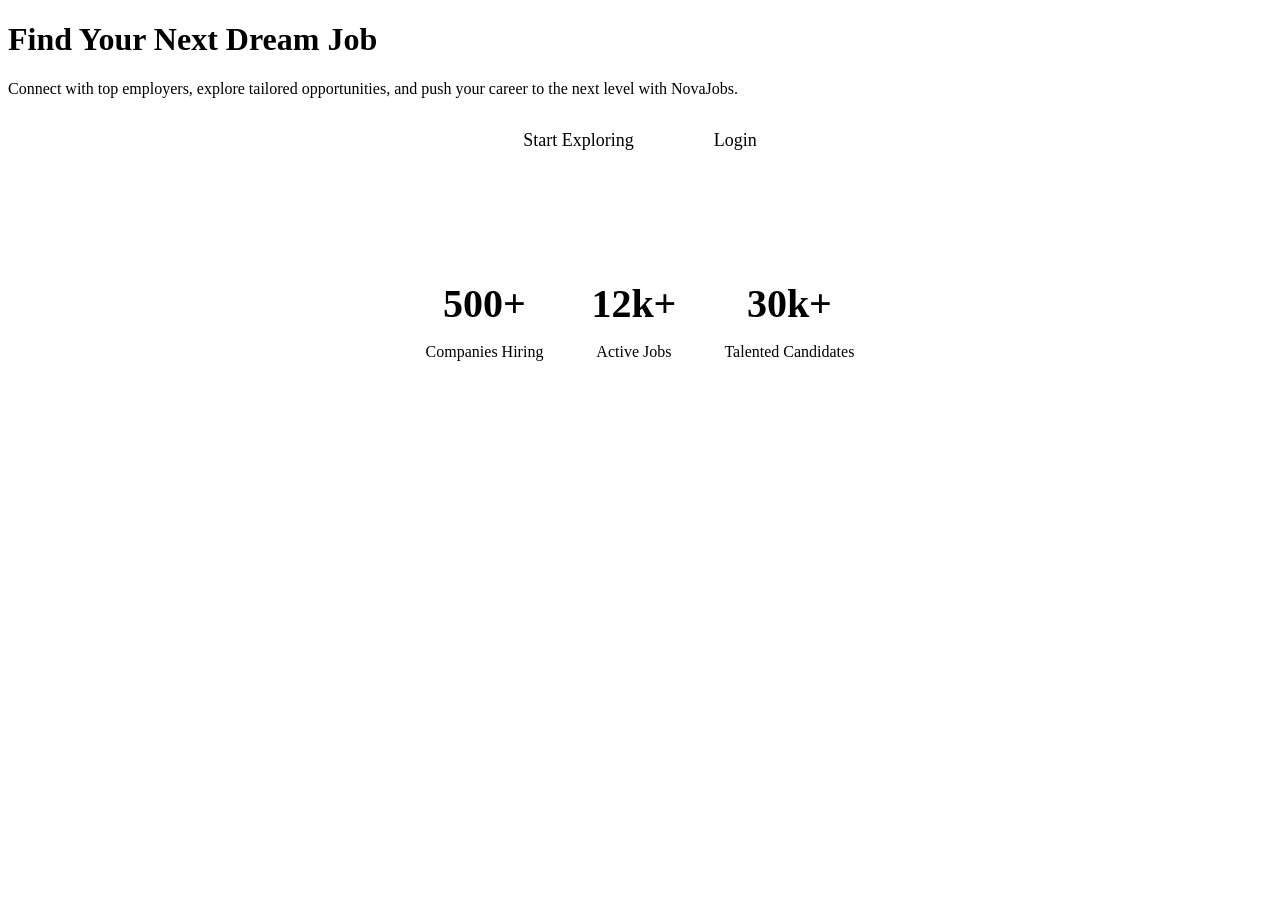
<file: job-portal/target/classes/templates/index.html>
<!DOCTYPE html>
<html lang="en" xmlns:th="http://www.thymeleaf.org">
<head th:replace="~{fragments/layout :: head('Home')}"></head>
<body>
    <div th:replace="~{fragments/layout :: header}"></div>

    <main>
        <div class="container hero">
            <h1 class="hero-title">Find Your Next <span class="text-gradient">Dream Job</span></h1>
            <p class="hero-subtitle">Connect with top employers, explore tailored opportunities, and push your career to the next level with NovaJobs.</p>
            
            <div style="display: flex; gap: 1rem; justify-content: center;">
                <a th:href="@{/register}" class="btn btn-primary" style="padding: 1rem 2rem; font-size: 1.125rem;">Start Exploring</a>
                <a th:href="@{/login}" class="btn btn-secondary" style="padding: 1rem 2rem; font-size: 1.125rem;">Login</a>
            </div>

            <div style="margin-top: 5rem; display: flex; justify-content: center; gap: 3rem; color: var(--text-muted);">
                <div style="text-align: center;">
                    <h2 class="text-gradient" style="font-size: 2.5rem; margin-bottom: 0.5rem;">500+</h2>
                    <p>Companies Hiring</p>
                </div>
                <div style="text-align: center;">
                    <h2 class="text-gradient" style="font-size: 2.5rem; margin-bottom: 0.5rem;">12k+</h2>
                    <p>Active Jobs</p>
                </div>
                <div style="text-align: center;">
                    <h2 class="text-gradient" style="font-size: 2.5rem; margin-bottom: 0.5rem;">30k+</h2>
                    <p>Talented Candidates</p>
                </div>
            </div>
        </div>
    </main>

    <div th:replace="~{fragments/layout :: footer}"></div>
</body>
</html>
</file>
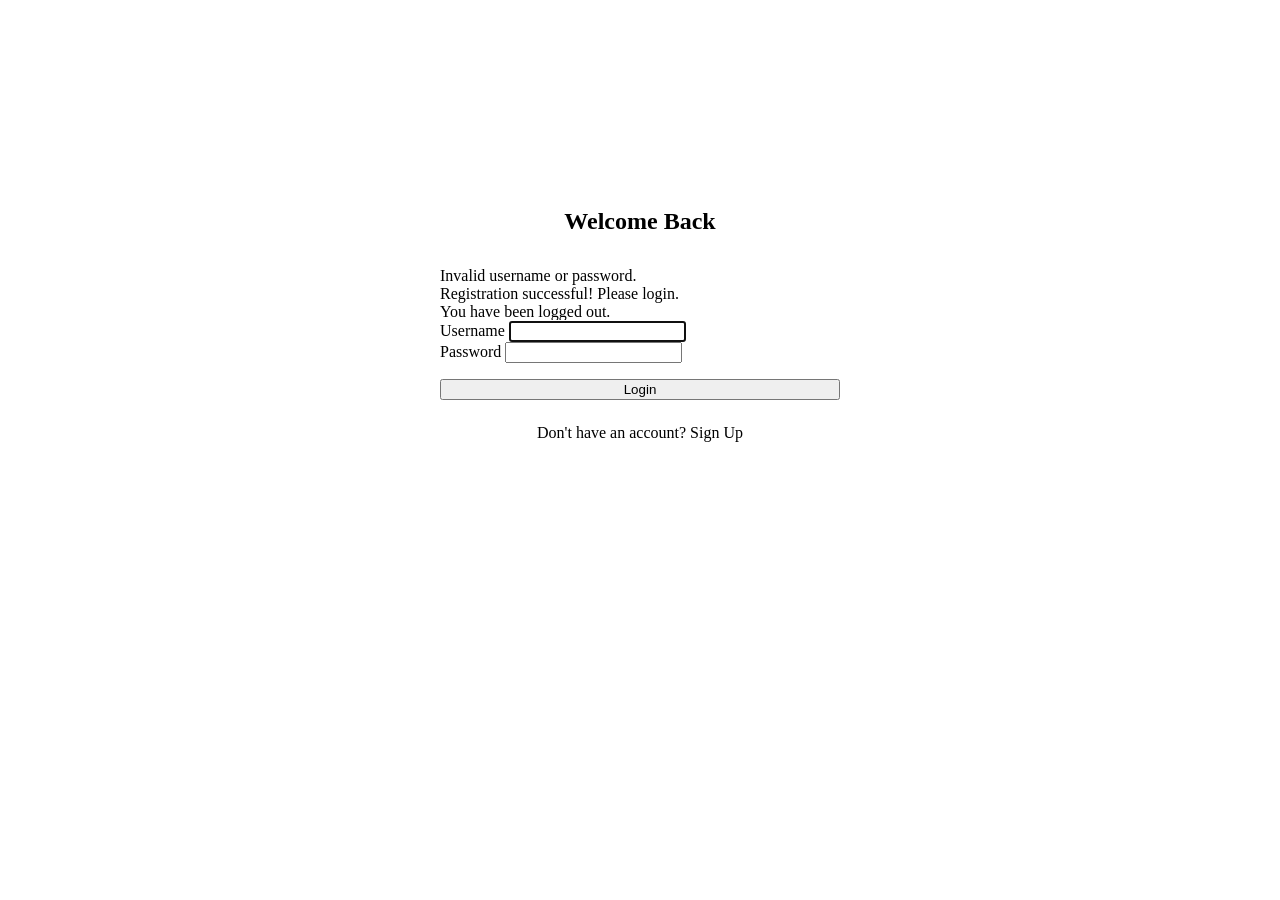
<file: job-portal/target/classes/templates/login.html>
<!DOCTYPE html>
<html lang="en" xmlns:th="http://www.thymeleaf.org">
<head th:replace="~{fragments/layout :: head('Login')}"></head>
<body>
    <div th:replace="~{fragments/layout :: header}"></div>

    <main class="container" style="display: flex; justify-content: center; align-items: center; min-height: 70vh;">
        <div class="glass-card" style="width: 100%; max-width: 400px;">
            <h2 style="text-align: center; margin-bottom: 2rem;">Welcome Back</h2>
            
            <div th:if="${param.error}" class="alert alert-danger">
                Invalid username or password.
            </div>
            <div th:if="${param.success}" class="alert alert-success">
                Registration successful! Please login.
            </div>
            <div th:if="${param.logout}" class="alert alert-success">
                You have been logged out.
            </div>

            <form th:action="@{/login}" method="post">
                <div class="form-group">
                    <label for="username">Username</label>
                    <input type="text" id="username" name="username" class="form-control" required autofocus>
                </div>
                
                <div class="form-group">
                    <label for="password">Password</label>
                    <input type="password" id="password" name="password" class="form-control" required>
                </div>
                
                <button type="submit" class="btn btn-primary" style="width: 100%; margin-top: 1rem;">Login</button>
            </form>
            
            <p style="text-align: center; margin-top: 1.5rem; color: var(--text-muted);">
                Don't have an account? <a th:href="@{/register}">Sign Up</a>
            </p>
        </div>
    </main>

    <div th:replace="~{fragments/layout :: footer}"></div>
</body>
</html>
</file>
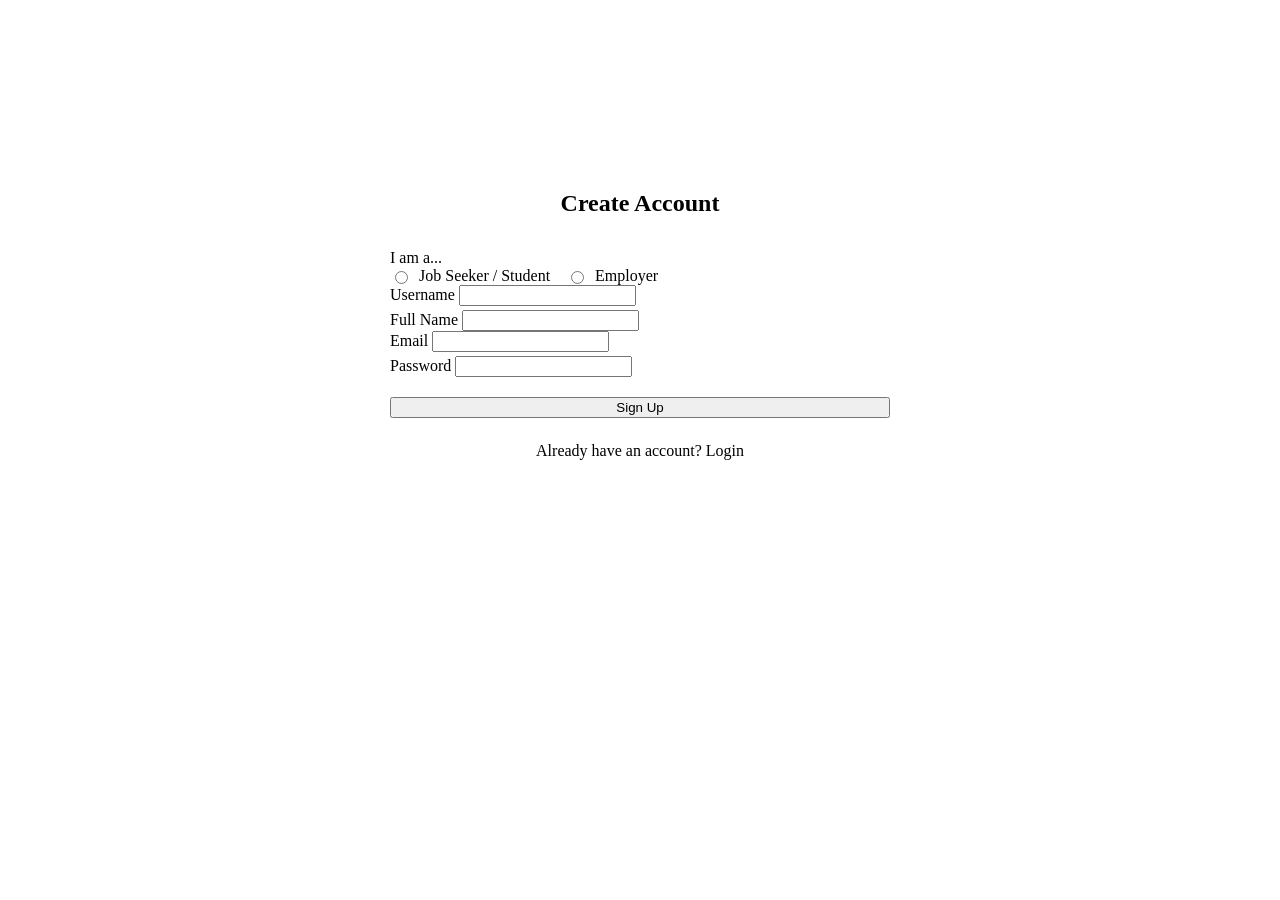
<file: job-portal/target/classes/templates/register.html>
<!DOCTYPE html>
<html lang="en" xmlns:th="http://www.thymeleaf.org">
<head th:replace="~{fragments/layout :: head('Register')}"></head>
<body>
    <div th:replace="~{fragments/layout :: header}"></div>

    <main class="container" style="display: flex; justify-content: center; align-items: center; min-height: 70vh;">
        <div class="glass-card" style="width: 100%; max-width: 500px;">
            <h2 style="text-align: center; margin-bottom: 2rem;">Create Account</h2>
            
            <div th:if="${error}" class="alert alert-danger" th:text="${error}"></div>
            
            <form th:action="@{/register}" method="post" th:object="${user}">
                
                <div class="form-group">
                    <label>I am a...</label>
                    <div style="display: flex; gap: 1rem;">
                        <label style="display: flex; align-items: center; gap: 0.5rem; color: var(--text-main); font-weight: normal; cursor: pointer;">
                            <input type="radio" th:field="*{role}" value="STUDENT" required> Job Seeker / Student
                        </label>
                        <label style="display: flex; align-items: center; gap: 0.5rem; color: var(--text-main); font-weight: normal; cursor: pointer;">
                            <input type="radio" th:field="*{role}" value="EMPLOYER" required> Employer
                        </label>
                    </div>
                </div>

                <div class="form-group">
                    <label for="username">Username</label>
                    <input type="text" id="username" th:field="*{username}" class="form-control" required>
                    <div th:if="${#fields.hasErrors('username')}" th:errors="*{username}" style="color: var(--danger); font-size: 0.875rem; margin-top: 0.25rem;"></div>
                </div>
                
                <div class="form-group">
                    <label for="fullName">Full Name</label>
                    <input type="text" id="fullName" th:field="*{fullName}" class="form-control" required>
                </div>

                <div class="form-group">
                    <label for="email">Email</label>
                    <input type="email" id="email" th:field="*{email}" class="form-control" required>
                    <div th:if="${#fields.hasErrors('email')}" th:errors="*{email}" style="color: var(--danger); font-size: 0.875rem; margin-top: 0.25rem;"></div>
                </div>

                <div class="form-group">
                    <label for="password">Password</label>
                    <input type="password" id="password" th:field="*{password}" class="form-control" required>
                    <div th:if="${#fields.hasErrors('password')}" th:errors="*{password}" style="color: var(--danger); font-size: 0.875rem; margin-top: 0.25rem;"></div>
                </div>
                
                <button type="submit" class="btn btn-primary" style="width: 100%; margin-top: 1rem;">Sign Up</button>
            </form>
            
            <p style="text-align: center; margin-top: 1.5rem; color: var(--text-muted);">
                Already have an account? <a th:href="@{/login}">Login</a>
            </p>
        </div>
    </main>

    <div th:replace="~{fragments/layout :: footer}"></div>
</body>
</html>
</file>
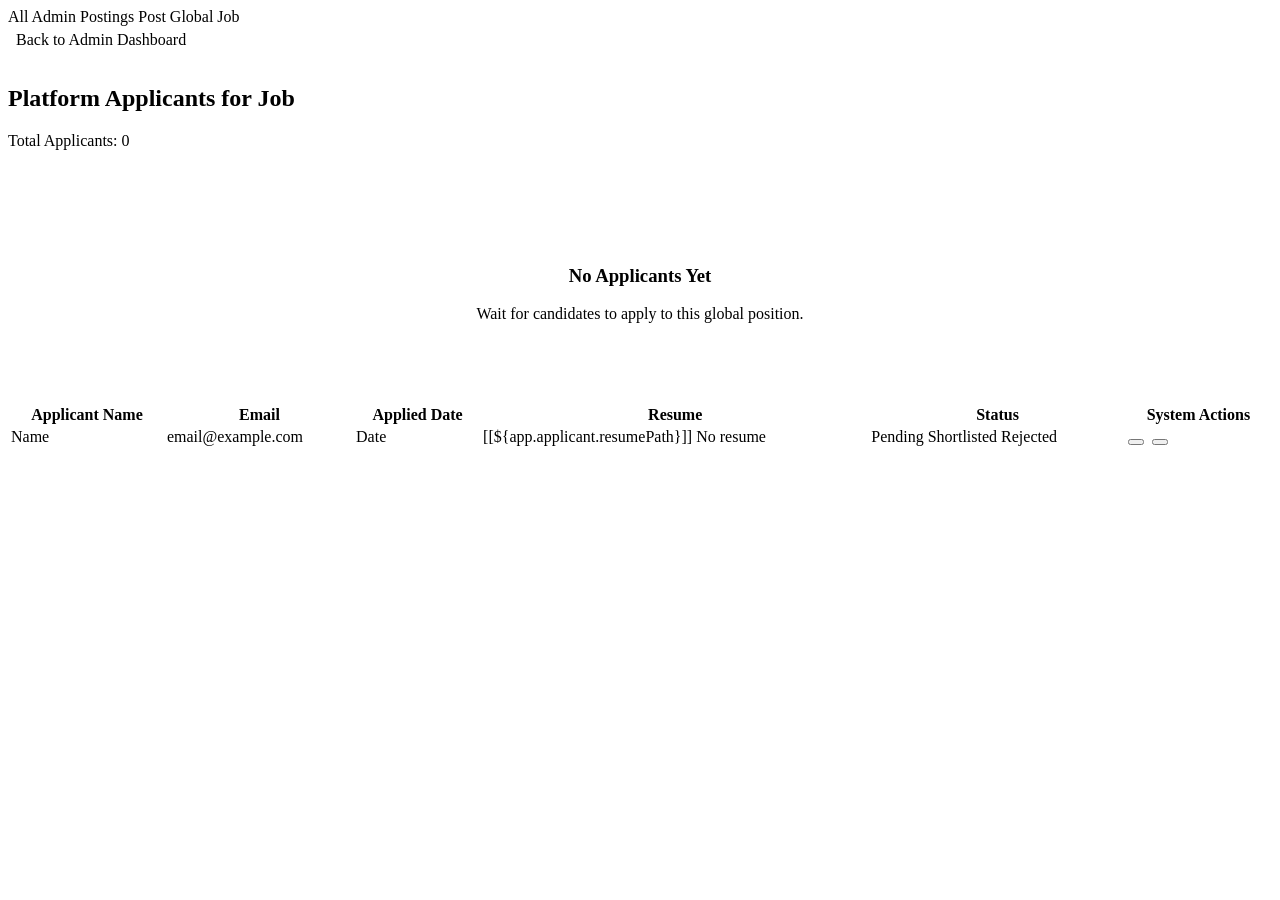
<file: job-portal/target/classes/templates/admin/applicants.html>
<!DOCTYPE html>
<html lang="en" xmlns:th="http://www.thymeleaf.org">
<head th:replace="~{fragments/layout :: head('Admin Applicants')}"></head>
<body>
    <div th:replace="~{fragments/layout :: header}"></div>

    <main class="container dashboard-grid">
        <aside class="sidebar">
            <nav class="sidebar-nav">
                <a th:href="@{/admin/dashboard}"><i class="fa-solid fa-briefcase"></i> All Admin Postings</a>
                <a th:href="@{/admin/job/new}"><i class="fa-solid fa-plus-circle"></i> Post Global Job</a>
            </nav>
        </aside>

        <section>
            <div th:if="${success}" class="alert alert-success" th:text="${success}"></div>
            
            <a th:href="@{/admin/dashboard}" style="display: inline-flex; align-items: center; gap: 0.5rem; margin-bottom: 1rem;">
                <i class="fa-solid fa-arrow-left"></i> Back to Admin Dashboard
            </a>
            
            <div style="margin-bottom: 2rem;">
                <h2>Platform Applicants for <span class="text-gradient" th:text="${job.title}">Job</span></h2>
                <p class="text-muted"><i class="fa-solid fa-users"></i> Total Applicants: <span th:text="${#lists.size(applications)}">0</span></p>
            </div>

            <div th:if="${#lists.isEmpty(applications)}" class="glass-card" style="text-align: center; padding: 4rem 2rem;">
                <i class="fa-solid fa-user-xmark" style="font-size: 3rem; color: var(--text-muted); margin-bottom: 1rem;"></i>
                <h3>No Applicants Yet</h3>
                <p class="text-muted">Wait for candidates to apply to this global position.</p>
            </div>

            <div class="table-container" th:unless="${#lists.isEmpty(applications)}">
                <table class="glass-card" style="padding: 0; overflow: hidden; width: 100%;">
                    <thead>
                        <tr>
                            <th>Applicant Name</th>
                            <th>Email</th>
                            <th>Applied Date</th>
                            <th>Resume</th>
                            <th>Status</th>
                            <th>System Actions</th>
                        </tr>
                    </thead>
                    <tbody>
                        <tr th:each="app : ${applications}">
                            <td style="font-weight: 500; color: var(--text-main);" th:text="${app.applicant.fullName}">Name</td>
                            <td th:text="${app.applicant.email}">email@example.com</td>
                            <td class="text-muted" th:text="${#temporals.format(app.appliedAt, 'dd MMM yyyy HH:mm')}">Date</td>
                            <td>
                                <span th:if="${app.applicant.resumePath != null}">
                                    <i class="fa-solid fa-file-pdf" style="color: var(--danger);"></i>
                                    [[${app.applicant.resumePath}]]
                                </span>
                                <span th:if="${app.applicant.resumePath == null}" class="text-muted">No resume</span>
                            </td>
                            <td>
                                <span th:if="${app.status.name() == 'PENDING'}" class="badge badge-warning">Pending</span>
                                <span th:if="${app.status.name() == 'SHORTLISTED'}" class="badge badge-success">Shortlisted</span>
                                <span th:if="${app.status.name() == 'REJECTED'}" class="badge badge-danger">Rejected</span>
                            </td>
                            <td>
                                <div style="display: flex; gap: 0.5rem;" th:if="${app.status.name() == 'PENDING'}">
                                    <form th:action="@{'/admin/application/' + ${app.id} + '/status'}" method="post">
                                        <input type="hidden" name="status" value="SHORTLISTED">
                                        <button type="submit" class="btn btn-sm btn-success" title="Shortlist"><i class="fa-solid fa-check"></i></button>
                                    </form>
                                    <form th:action="@{'/admin/application/' + ${app.id} + '/status'}" method="post">
                                        <input type="hidden" name="status" value="REJECTED">
                                        <button type="submit" class="btn btn-sm btn-danger" title="Reject"><i class="fa-solid fa-times"></i></button>
                                    </form>
                                </div>
                            </td>
                        </tr>
                    </tbody>
                </table>
            </div>
        </section>
    </main>

    <div th:replace="~{fragments/layout :: footer}"></div>
</body>
</html>
</file>
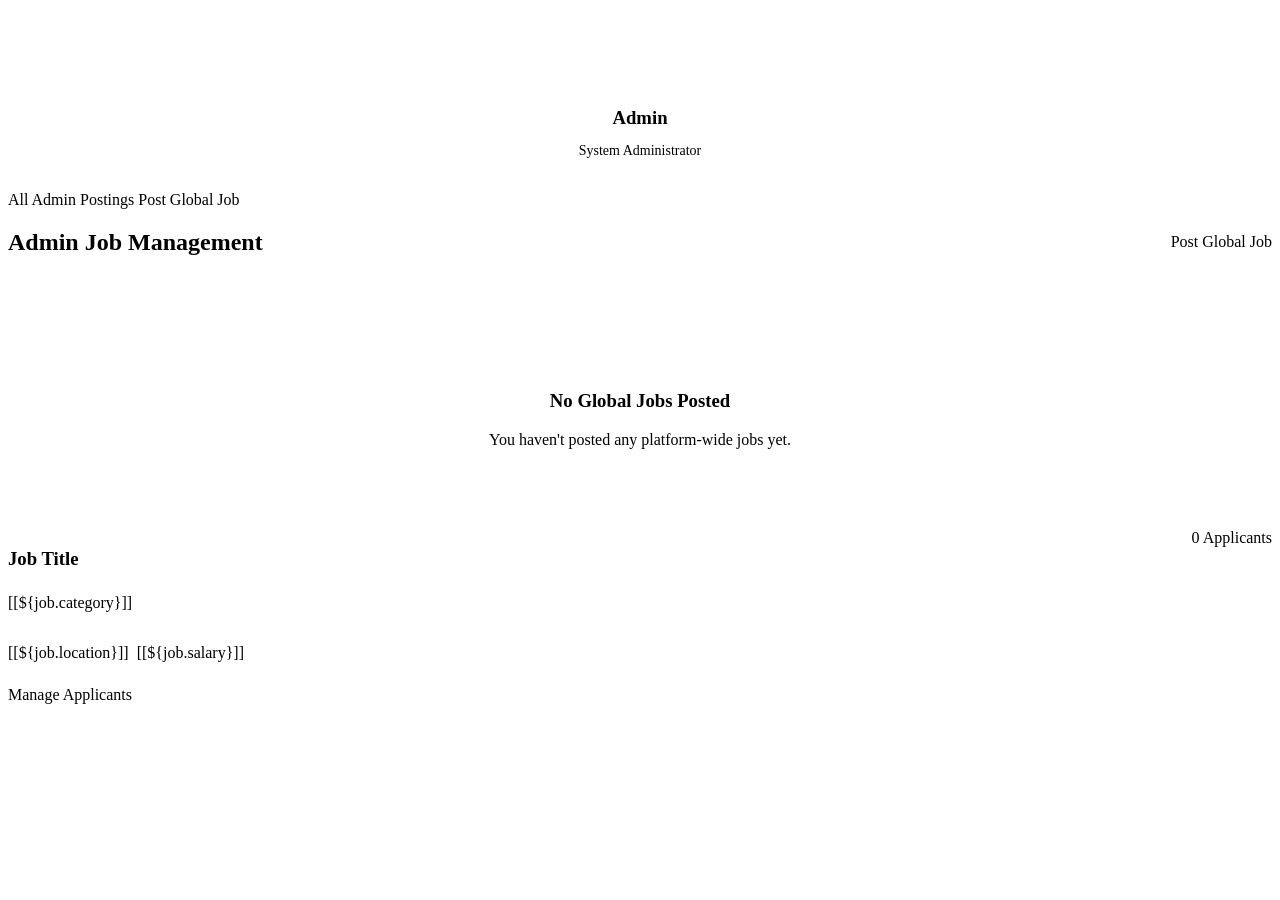
<file: job-portal/target/classes/templates/admin/dashboard.html>
<!DOCTYPE html>
<html lang="en" xmlns:th="http://www.thymeleaf.org">
<head th:replace="~{fragments/layout :: head('Admin Dashboard')}"></head>
<body>
    <div th:replace="~{fragments/layout :: header}"></div>

    <main class="container dashboard-grid">
        <aside class="sidebar">
            <div style="text-align: center; margin-bottom: 2rem;">
                <div style="width: 80px; height: 80px; border-radius: 50%; background: var(--danger); color: white; display: flex; align-items: center; justify-content: center; font-size: 2rem; font-weight: bold; margin: 0 auto 1rem;">
                    <i class="fa-solid fa-user-shield"></i>
                </div>
                <h3 th:text="${#authentication.principal.username}" style="margin-bottom: 0.25rem;">Admin</h3>
                <p class="text-muted" style="font-size: 0.875rem;">System Administrator</p>
            </div>

            <nav class="sidebar-nav">
                <a th:href="@{/admin/dashboard}" class="active"><i class="fa-solid fa-briefcase"></i> All Admin Postings</a>
                <a th:href="@{/admin/job/new}"><i class="fa-solid fa-plus-circle"></i> Post Global Job</a>
            </nav>
        </aside>

        <section>
            <div style="display: flex; justify-content: space-between; align-items: center; margin-bottom: 2rem;">
                <h2>Admin Job Management</h2>
                <a th:href="@{/admin/job/new}" class="btn btn-primary"><i class="fa-solid fa-plus"></i> Post Global Job</a>
            </div>

            <div th:if="${#lists.isEmpty(jobs)}" class="glass-card" style="text-align: center; padding: 4rem 2rem;">
                <i class="fa-solid fa-clipboard-list" style="font-size: 3rem; color: var(--text-muted); margin-bottom: 1rem;"></i>
                <h3>No Global Jobs Posted</h3>
                <p class="text-muted">You haven't posted any platform-wide jobs yet.</p>
            </div>

            <div class="job-grid" th:unless="${#lists.isEmpty(jobs)}">
                <div class="glass-card" th:each="job : ${jobs}" style="display: flex; flex-direction: column;">
                    <div style="margin-bottom: 1rem;">
                        <div style="display:flex; justify-content: space-between;">
                            <h3 th:text="${job.title}" style="margin-bottom: 0.5rem; color: var(--primary);">Job Title</h3>
                            <span class="badge badge-danger" th:text="${#lists.size(job.applications)} + ' Applicants'">0 Applicants</span>
                        </div>
                        <p class="text-muted"><i class="fa-solid fa-layer-group"></i> [[${job.category}]]</p>
                    </div>
                    
                    <div style="display: flex; flex-wrap: wrap; gap: 0.5rem; margin-bottom: 1.5rem;">
                        <span class="badge badge-secondary"><i class="fa-solid fa-location-dot"></i> [[${job.location}]]</span>
                        <span class="badge badge-success"><i class="fa-solid fa-money-bill"></i> [[${job.salary}]]</span>
                    </div>
                    
                    <div style="margin-top: auto; display: flex; gap: 0.5rem;">
                        <a th:href="@{'/admin/job/' + ${job.id} + '/applicants'}" class="btn btn-danger" style="flex: 1;"><i class="fa-solid fa-users"></i> Manage Applicants</a>
                    </div>
                </div>
            </div>
        </section>
    </main>

    <div th:replace="~{fragments/layout :: footer}"></div>
</body>
</html>
</file>
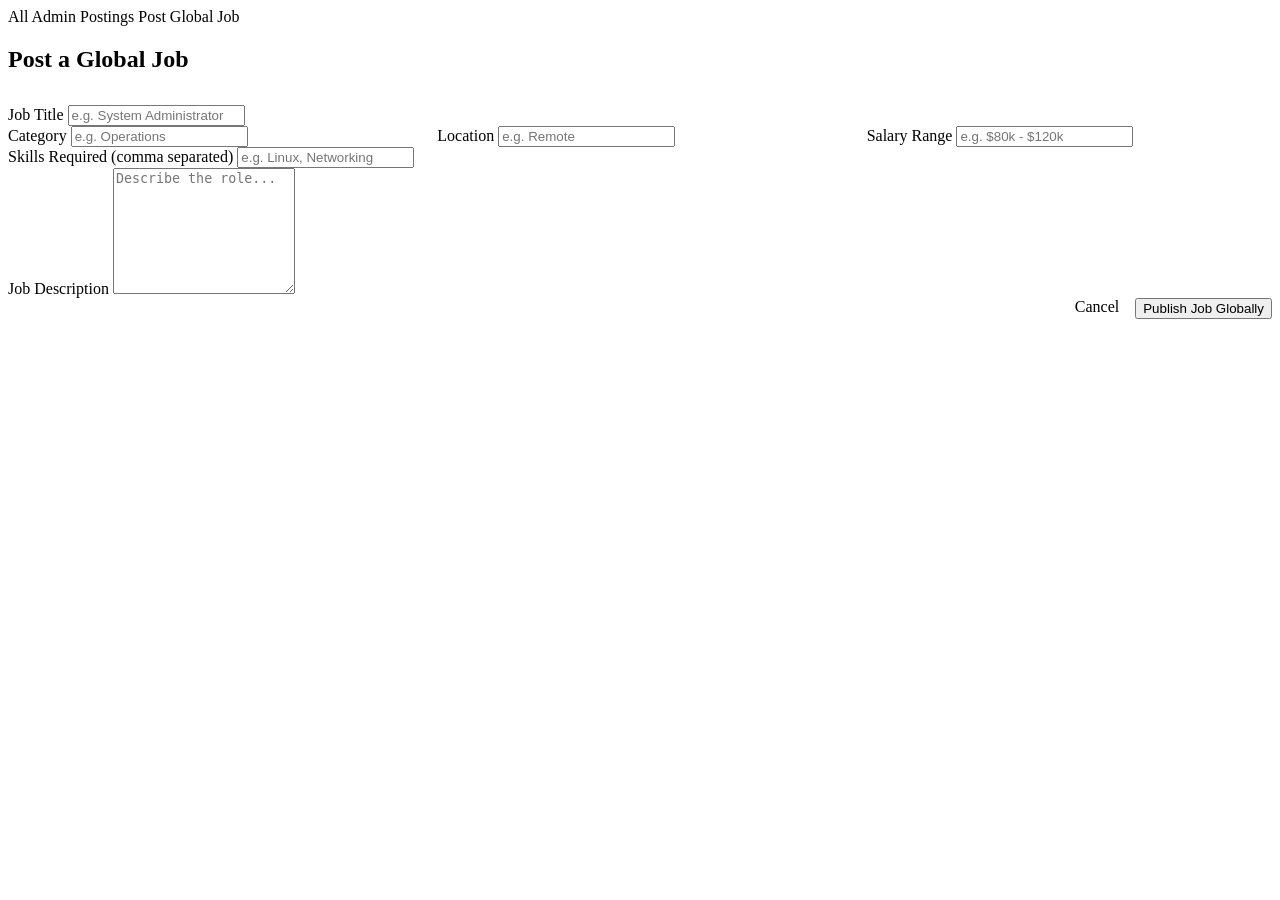
<file: job-portal/target/classes/templates/admin/post_job.html>
<!DOCTYPE html>
<html lang="en" xmlns:th="http://www.thymeleaf.org">
<head th:replace="~{fragments/layout :: head('Post Global Job')}"></head>
<body>
    <div th:replace="~{fragments/layout :: header}"></div>

    <main class="container dashboard-grid">
        <aside class="sidebar">
            <nav class="sidebar-nav">
                <a th:href="@{/admin/dashboard}"><i class="fa-solid fa-briefcase"></i> All Admin Postings</a>
                <a th:href="@{/admin/job/new}" class="active"><i class="fa-solid fa-plus-circle"></i> Post Global Job</a>
            </nav>
        </aside>

        <section>
            <div class="glass-card">
                <h2 style="margin-bottom: 2rem;">Post a Global Job</h2>
                
                <form th:action="@{/admin/job/new}" method="post" th:object="${job}">
                    <div class="form-group">
                        <label for="title">Job Title</label>
                        <input type="text" id="title" th:field="*{title}" class="form-control" required placeholder="e.g. System Administrator">
                        <div th:if="${#fields.hasErrors('title')}" th:errors="*{title}" style="color: var(--danger);"></div>
                    </div>
                    
                    <div style="display: flex; gap: 1.5rem;">
                        <div class="form-group" style="flex: 1;">
                            <label for="category">Category</label>
                            <input type="text" id="category" th:field="*{category}" class="form-control" required placeholder="e.g. Operations">
                        </div>
                        <div class="form-group" style="flex: 1;">
                            <label for="location">Location</label>
                            <input type="text" id="location" th:field="*{location}" class="form-control" required placeholder="e.g. Remote">
                        </div>
                        <div class="form-group" style="flex: 1;">
                            <label for="salary">Salary Range</label>
                            <input type="text" id="salary" th:field="*{salary}" class="form-control" required placeholder="e.g. $80k - $120k">
                        </div>
                    </div>
                    
                    <div class="form-group">
                        <label for="skillsRequired">Skills Required (comma separated)</label>
                        <input type="text" id="skillsRequired" th:field="*{skillsRequired}" class="form-control" placeholder="e.g. Linux, Networking">
                    </div>
                    
                    <div class="form-group">
                        <label for="description">Job Description</label>
                        <textarea id="description" th:field="*{description}" class="form-control" rows="8" required placeholder="Describe the role..."></textarea>
                        <div th:if="${#fields.hasErrors('description')}" th:errors="*{description}" style="color: var(--danger);"></div>
                    </div>
                    
                    <div style="display: flex; justify-content: flex-end; gap: 1rem;">
                        <a th:href="@{/admin/dashboard}" class="btn btn-secondary">Cancel</a>
                        <button type="submit" class="btn btn-primary">Publish Job Globally</button>
                    </div>
                </form>
            </div>
        </section>
    </main>

    <div th:replace="~{fragments/layout :: footer}"></div>
</body>
</html>
</file>
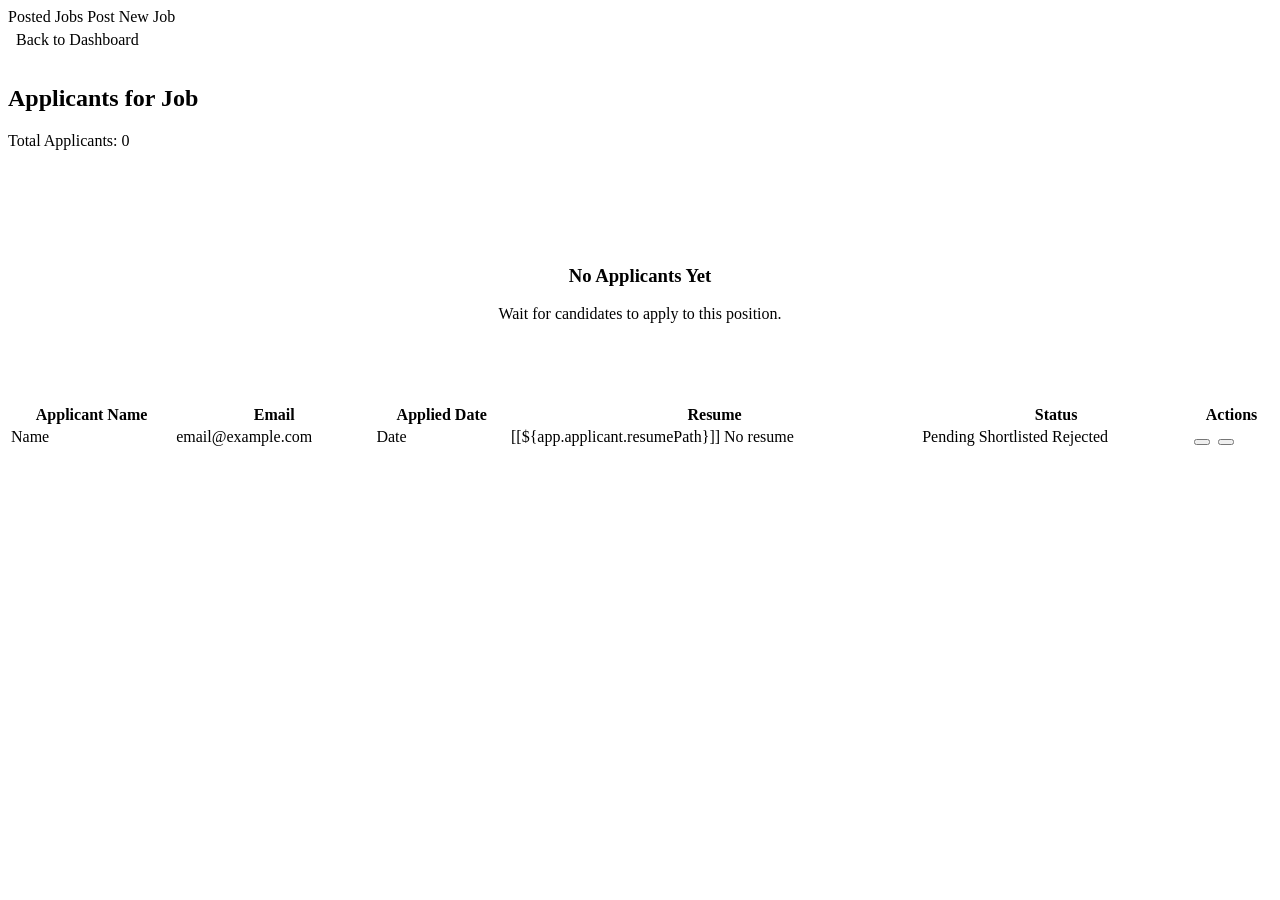
<file: job-portal/target/classes/templates/employer/applicants.html>
<!DOCTYPE html>
<html lang="en" xmlns:th="http://www.thymeleaf.org">
<head th:replace="~{fragments/layout :: head('Applicants')}"></head>
<body>
    <div th:replace="~{fragments/layout :: header}"></div>

    <main class="container dashboard-grid">
        <aside class="sidebar">
            <nav class="sidebar-nav">
                <a th:href="@{/employer/dashboard}"><i class="fa-solid fa-briefcase"></i> Posted Jobs</a>
                <a th:href="@{/employer/job/new}"><i class="fa-solid fa-plus-circle"></i> Post New Job</a>
            </nav>
        </aside>

        <section>
            <div th:if="${success}" class="alert alert-success" th:text="${success}"></div>
            
            <a th:href="@{/employer/dashboard}" style="display: inline-flex; align-items: center; gap: 0.5rem; margin-bottom: 1rem;">
                <i class="fa-solid fa-arrow-left"></i> Back to Dashboard
            </a>
            
            <div style="margin-bottom: 2rem;">
                <h2>Applicants for <span class="text-gradient" th:text="${job.title}">Job</span></h2>
                <p class="text-muted"><i class="fa-solid fa-users"></i> Total Applicants: <span th:text="${#lists.size(applications)}">0</span></p>
            </div>

            <div th:if="${#lists.isEmpty(applications)}" class="glass-card" style="text-align: center; padding: 4rem 2rem;">
                <i class="fa-solid fa-user-xmark" style="font-size: 3rem; color: var(--text-muted); margin-bottom: 1rem;"></i>
                <h3>No Applicants Yet</h3>
                <p class="text-muted">Wait for candidates to apply to this position.</p>
            </div>

            <div class="table-container" th:unless="${#lists.isEmpty(applications)}">
                <table class="glass-card" style="padding: 0; overflow: hidden; width: 100%;">
                    <thead>
                        <tr>
                            <th>Applicant Name</th>
                            <th>Email</th>
                            <th>Applied Date</th>
                            <th>Resume</th>
                            <th>Status</th>
                            <th>Actions</th>
                        </tr>
                    </thead>
                    <tbody>
                        <tr th:each="app : ${applications}">
                            <td style="font-weight: 500; color: var(--text-main);" th:text="${app.applicant.fullName}">Name</td>
                            <td th:text="${app.applicant.email}">email@example.com</td>
                            <td class="text-muted" th:text="${#temporals.format(app.appliedAt, 'dd MMM yyyy HH:mm')}">Date</td>
                            <td>
                                <span th:if="${app.applicant.resumePath != null}">
                                    <i class="fa-solid fa-file-pdf" style="color: var(--danger);"></i>
                                    [[${app.applicant.resumePath}]]
                                </span>
                                <span th:if="${app.applicant.resumePath == null}" class="text-muted">No resume</span>
                            </td>
                            <td>
                                <span th:if="${app.status.name() == 'PENDING'}" class="badge badge-warning">Pending</span>
                                <span th:if="${app.status.name() == 'SHORTLISTED'}" class="badge badge-success">Shortlisted</span>
                                <span th:if="${app.status.name() == 'REJECTED'}" class="badge badge-danger">Rejected</span>
                            </td>
                            <td>
                                <div style="display: flex; gap: 0.5rem;" th:if="${app.status.name() == 'PENDING'}">
                                    <form th:action="@{'/employer/application/' + ${app.id} + '/status'}" method="post">
                                        <input type="hidden" name="status" value="SHORTLISTED">
                                        <button type="submit" class="btn btn-sm btn-success" title="Shortlist"><i class="fa-solid fa-check"></i></button>
                                    </form>
                                    <form th:action="@{'/employer/application/' + ${app.id} + '/status'}" method="post">
                                        <input type="hidden" name="status" value="REJECTED">
                                        <button type="submit" class="btn btn-sm btn-danger" title="Reject"><i class="fa-solid fa-times"></i></button>
                                    </form>
                                </div>
                            </td>
                        </tr>
                    </tbody>
                </table>
            </div>
        </section>
    </main>

    <div th:replace="~{fragments/layout :: footer}"></div>
</body>
</html>
</file>
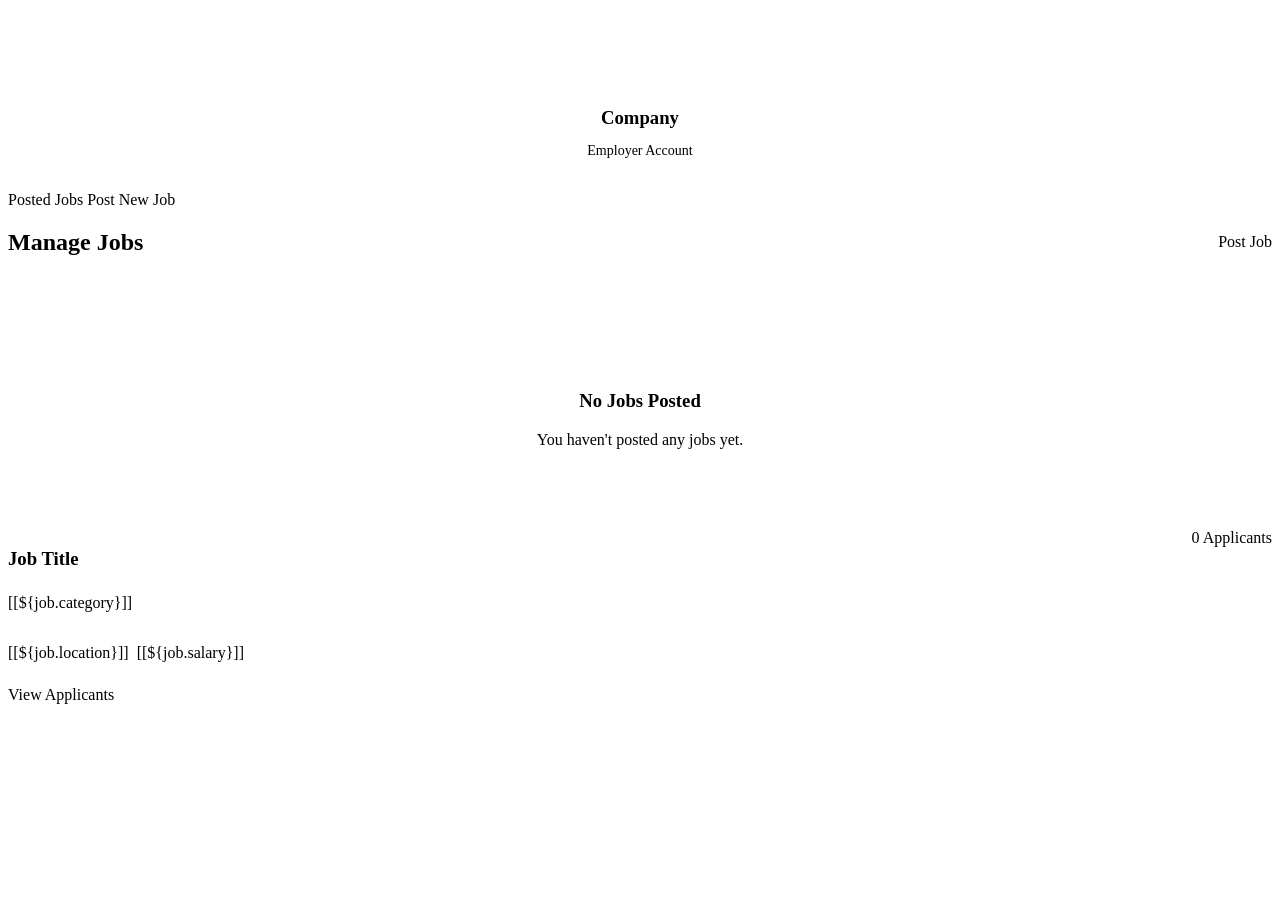
<file: job-portal/target/classes/templates/employer/dashboard.html>
<!DOCTYPE html>
<html lang="en" xmlns:th="http://www.thymeleaf.org">
<head th:replace="~{fragments/layout :: head('Employer Dashboard')}"></head>
<body>
    <div th:replace="~{fragments/layout :: header}"></div>

    <main class="container dashboard-grid">
        <aside class="sidebar">
            <div style="text-align: center; margin-bottom: 2rem;">
                <div style="width: 80px; height: 80px; border-radius: 50%; background: var(--secondary); color: white; display: flex; align-items: center; justify-content: center; font-size: 2rem; font-weight: bold; margin: 0 auto 1rem;">
                    <i class="fa-solid fa-building"></i>
                </div>
                <h3 th:text="${#authentication.principal.username}" style="margin-bottom: 0.25rem;">Company</h3>
                <p class="text-muted" style="font-size: 0.875rem;">Employer Account</p>
            </div>

            <nav class="sidebar-nav">
                <a th:href="@{/employer/dashboard}" class="active"><i class="fa-solid fa-briefcase"></i> Posted Jobs</a>
                <a th:href="@{/employer/job/new}"><i class="fa-solid fa-plus-circle"></i> Post New Job</a>
            </nav>
        </aside>

        <section>
            <div style="display: flex; justify-content: space-between; align-items: center; margin-bottom: 2rem;">
                <h2>Manage Jobs</h2>
                <a th:href="@{/employer/job/new}" class="btn btn-primary"><i class="fa-solid fa-plus"></i> Post Job</a>
            </div>

            <div th:if="${#lists.isEmpty(jobs)}" class="glass-card" style="text-align: center; padding: 4rem 2rem;">
                <i class="fa-solid fa-clipboard-list" style="font-size: 3rem; color: var(--text-muted); margin-bottom: 1rem;"></i>
                <h3>No Jobs Posted</h3>
                <p class="text-muted">You haven't posted any jobs yet.</p>
            </div>

            <div class="job-grid" th:unless="${#lists.isEmpty(jobs)}">
                <div class="glass-card" th:each="job : ${jobs}" style="display: flex; flex-direction: column;">
                    <div style="margin-bottom: 1rem;">
                        <div style="display:flex; justify-content: space-between;">
                            <h3 th:text="${job.title}" style="margin-bottom: 0.5rem; color: var(--primary);">Job Title</h3>
                            <span class="badge badge-primary" th:text="${#lists.size(job.applications)} + ' Applicants'">0 Applicants</span>
                        </div>
                        <p class="text-muted"><i class="fa-solid fa-layer-group"></i> [[${job.category}]]</p>
                    </div>
                    
                    <div style="display: flex; flex-wrap: wrap; gap: 0.5rem; margin-bottom: 1.5rem;">
                        <span class="badge badge-secondary"><i class="fa-solid fa-location-dot"></i> [[${job.location}]]</span>
                        <span class="badge badge-success"><i class="fa-solid fa-money-bill"></i> [[${job.salary}]]</span>
                    </div>
                    
                    <div style="margin-top: auto; display: flex; gap: 0.5rem;">
                        <a th:href="@{'/employer/job/' + ${job.id} + '/applicants'}" class="btn btn-secondary" style="flex: 1;">View Applicants</a>
                    </div>
                </div>
            </div>
        </section>
    </main>

    <div th:replace="~{fragments/layout :: footer}"></div>
</body>
</html>
</file>
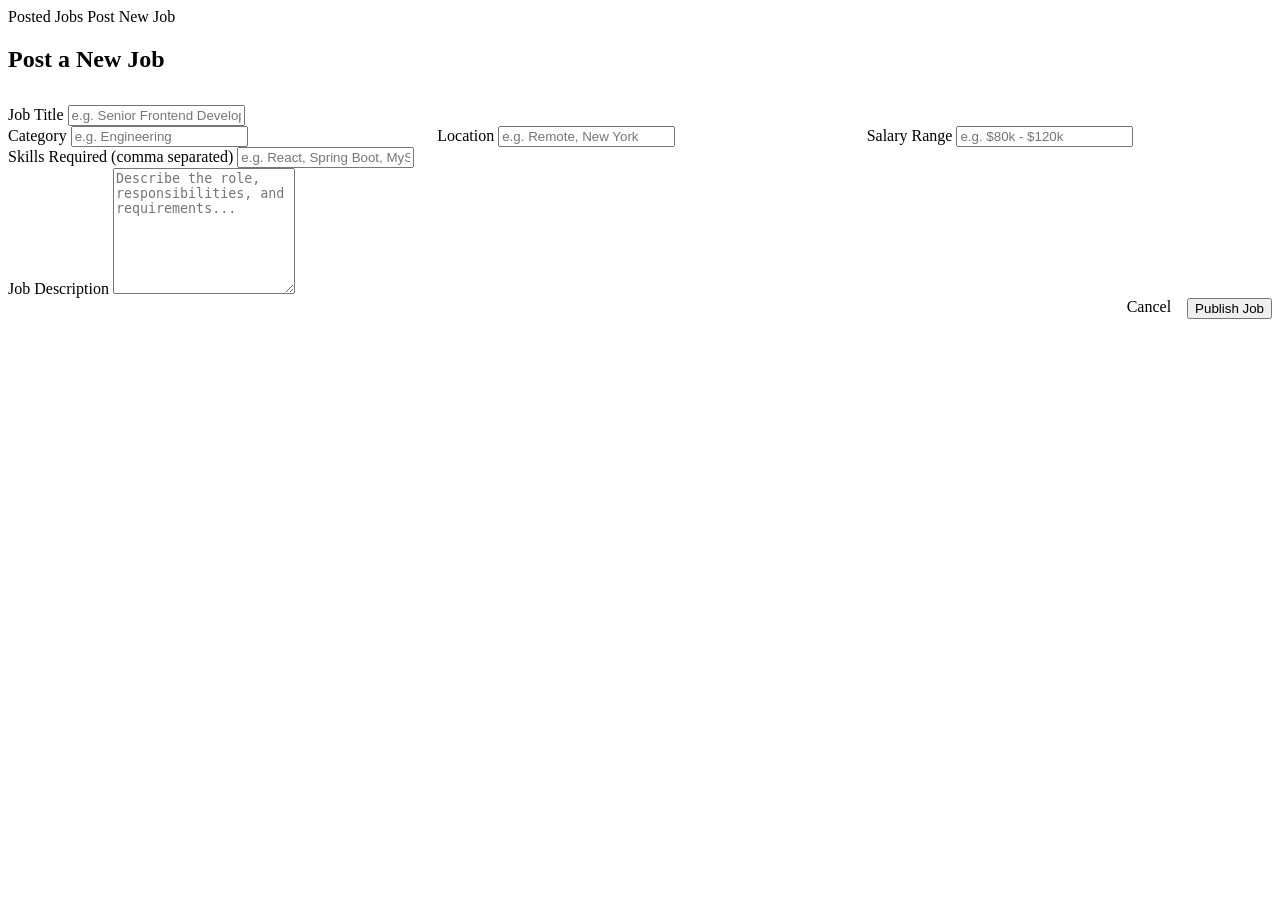
<file: job-portal/target/classes/templates/employer/post_job.html>
<!DOCTYPE html>
<html lang="en" xmlns:th="http://www.thymeleaf.org">
<head th:replace="~{fragments/layout :: head('Post New Job')}"></head>
<body>
    <div th:replace="~{fragments/layout :: header}"></div>

    <main class="container dashboard-grid">
        <aside class="sidebar">
            <nav class="sidebar-nav">
                <a th:href="@{/employer/dashboard}"><i class="fa-solid fa-briefcase"></i> Posted Jobs</a>
                <a th:href="@{/employer/job/new}" class="active"><i class="fa-solid fa-plus-circle"></i> Post New Job</a>
            </nav>
        </aside>

        <section>
            <div class="glass-card">
                <h2 style="margin-bottom: 2rem;">Post a New Job</h2>
                
                <form th:action="@{/employer/job/new}" method="post" th:object="${job}">
                    <div class="form-group">
                        <label for="title">Job Title</label>
                        <input type="text" id="title" th:field="*{title}" class="form-control" required placeholder="e.g. Senior Frontend Developer">
                        <div th:if="${#fields.hasErrors('title')}" th:errors="*{title}" style="color: var(--danger);"></div>
                    </div>
                    
                    <div style="display: flex; gap: 1.5rem;">
                        <div class="form-group" style="flex: 1;">
                            <label for="category">Category</label>
                            <input type="text" id="category" th:field="*{category}" class="form-control" required placeholder="e.g. Engineering">
                        </div>
                        <div class="form-group" style="flex: 1;">
                            <label for="location">Location</label>
                            <input type="text" id="location" th:field="*{location}" class="form-control" required placeholder="e.g. Remote, New York">
                        </div>
                        <div class="form-group" style="flex: 1;">
                            <label for="salary">Salary Range</label>
                            <input type="text" id="salary" th:field="*{salary}" class="form-control" required placeholder="e.g. $80k - $120k">
                        </div>
                    </div>
                    
                    <div class="form-group">
                        <label for="skillsRequired">Skills Required (comma separated)</label>
                        <input type="text" id="skillsRequired" th:field="*{skillsRequired}" class="form-control" placeholder="e.g. React, Spring Boot, MySQL">
                    </div>
                    
                    <div class="form-group">
                        <label for="description">Job Description</label>
                        <textarea id="description" th:field="*{description}" class="form-control" rows="8" required placeholder="Describe the role, responsibilities, and requirements..."></textarea>
                        <div th:if="${#fields.hasErrors('description')}" th:errors="*{description}" style="color: var(--danger);"></div>
                    </div>
                    
                    <div style="display: flex; justify-content: flex-end; gap: 1rem;">
                        <a th:href="@{/employer/dashboard}" class="btn btn-secondary">Cancel</a>
                        <button type="submit" class="btn btn-primary">Publish Job</button>
                    </div>
                </form>
            </div>
        </section>
    </main>

    <div th:replace="~{fragments/layout :: footer}"></div>
</body>
</html>
</file>
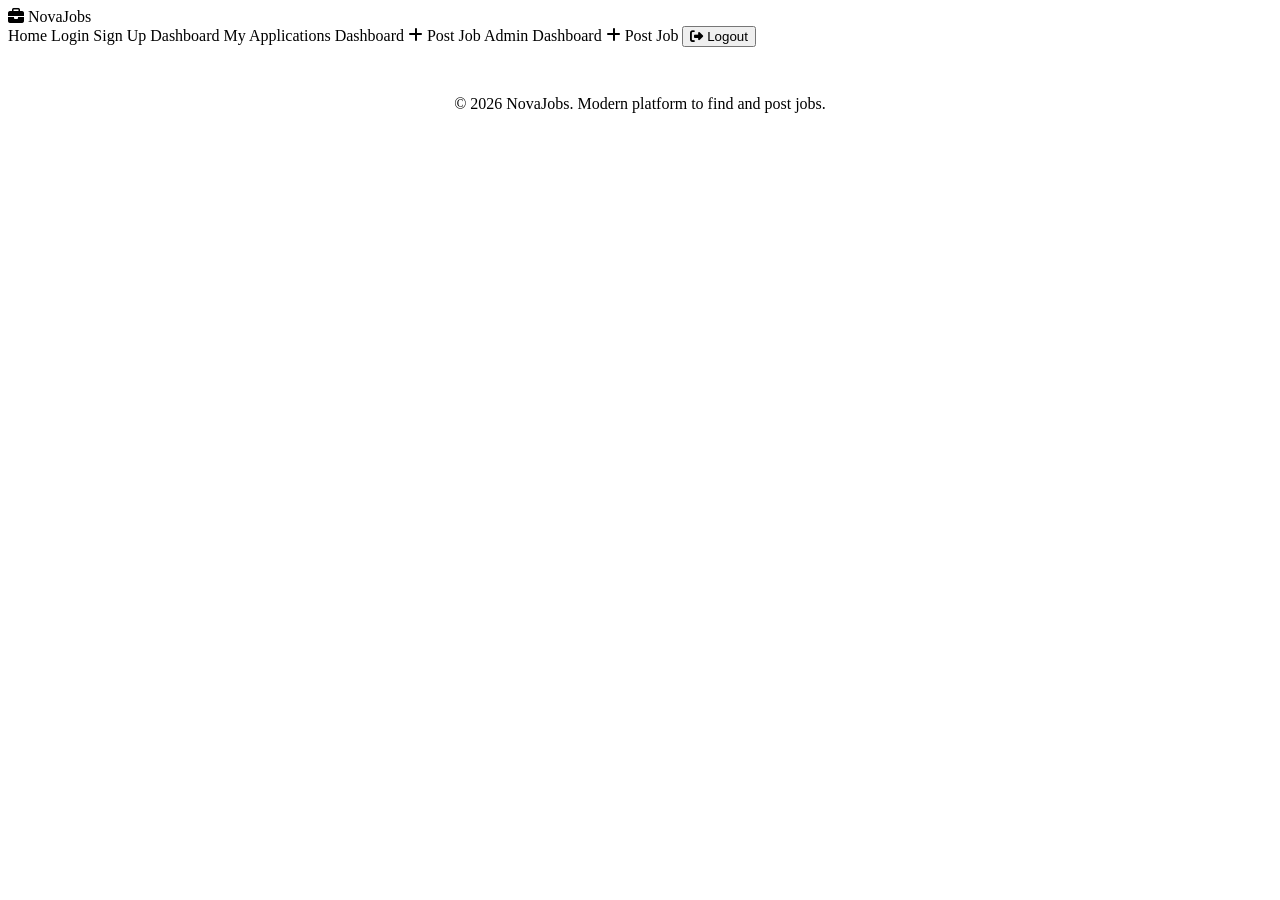
<file: job-portal/target/classes/templates/fragments/layout.html>
<!DOCTYPE html>
<html lang="en" xmlns:th="http://www.thymeleaf.org" xmlns:sec="http://www.thymeleaf.org/extras/spring-security">
<head th:fragment="head(title)">
    <meta charset="UTF-8">
    <meta name="viewport" content="width=device-width, initial-scale=1.0">
    <title th:text="${title} + ' - Job Portal'">Job Portal</title>
    <link rel="stylesheet" th:href="@{/css/index.css}">
    <link rel="stylesheet" href="https://cdnjs.cloudflare.com/ajax/libs/font-awesome/6.4.0/css/all.min.css">
    <!-- Meta tags for SEO -->
    <meta name="description" content="Connect with top employers and find your dream job on our premium Job Portal platform.">
</head>
<body>

<header th:fragment="header">
    <div class="container nav-container">
        <a th:href="@{/}" class="logo">
            <i class="fa-solid fa-briefcase text-gradient"></i>
            <span>Nova<span class="text-gradient">Jobs</span></span>
        </a>
        <div class="nav-links">
            <a th:href="@{/}">Home</a>
            
            <!-- Unauthenticated -->
            <th:block sec:authorize="!isAuthenticated()">
                <a th:href="@{/login}">Login</a>
                <a th:href="@{/register}" class="btn btn-primary btn-sm">Sign Up</a>
            </th:block>
            
            <!-- Authenticated Student -->
            <th:block sec:authorize="hasRole('STUDENT')">
                <a th:href="@{/student/dashboard}">Dashboard</a>
                <a th:href="@{/student/applications}">My Applications</a>
            </th:block>
            
            <!-- Authenticated Employer -->
            <th:block sec:authorize="hasRole('EMPLOYER')">
                <a th:href="@{/employer/dashboard}">Dashboard</a>
                <a th:href="@{/employer/job/new}" class="btn btn-primary btn-sm"><i class="fa-solid fa-plus"></i> Post Job</a>
            </th:block>

            <!-- Authenticated Admin -->
            <th:block sec:authorize="hasRole('ADMIN')">
                <a th:href="@{/admin/dashboard}">Admin Dashboard</a>
                <a th:href="@{/admin/job/new}" class="btn btn-primary btn-sm"><i class="fa-solid fa-plus"></i> Post Job</a>
            </th:block>

            <!-- Logout Form (Authenticated) -->
            <th:block sec:authorize="isAuthenticated()">
                <form th:action="@{/logout}" method="post" style="display: inline;">
                    <button type="submit" class="btn btn-secondary btn-sm"><i class="fa-solid fa-sign-out-alt"></i> Logout</button>
                </form>
            </th:block>
        </div>
    </div>
</header>

<footer th:fragment="footer" style="padding: 2rem 0; text-align: center; color: var(--text-muted); border-top: 1px solid var(--border); margin-top: auto;">
    <div class="container">
        <p>&copy; 2026 NovaJobs. Modern platform to find and post jobs.</p>
    </div>
</footer>

</body>
</html>
</file>
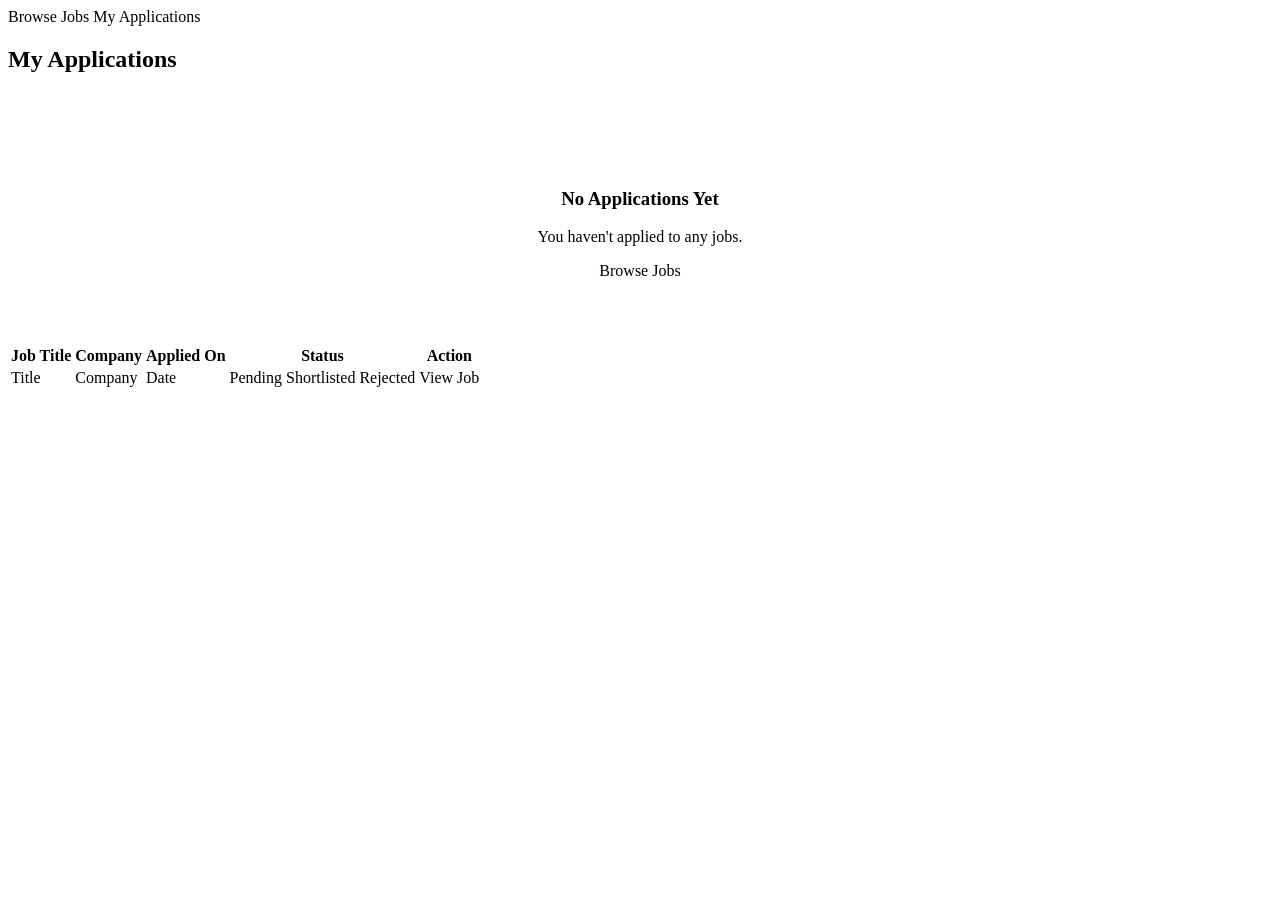
<file: job-portal/target/classes/templates/student/applications.html>
<!DOCTYPE html>
<html lang="en" xmlns:th="http://www.thymeleaf.org">
<head th:replace="~{fragments/layout :: head('My Applications')}"></head>
<body>
    <div th:replace="~{fragments/layout :: header}"></div>

    <main class="container dashboard-grid">
        <aside class="sidebar">
            <nav class="sidebar-nav">
                <a th:href="@{/student/dashboard}"><i class="fa-solid fa-search"></i> Browse Jobs</a>
                <a th:href="@{/student/applications}" class="active"><i class="fa-solid fa-file-alt"></i> My Applications</a>
            </nav>
        </aside>

        <section>
            <h2 style="margin-bottom: 2rem;">My Applications</h2>

            <div th:if="${#lists.isEmpty(applications)}" class="glass-card" style="text-align: center; padding: 4rem 2rem;">
                <i class="fa-solid fa-folder-open" style="font-size: 3rem; color: var(--text-muted); margin-bottom: 1rem;"></i>
                <h3>No Applications Yet</h3>
                <p class="text-muted">You haven't applied to any jobs.</p>
                <a th:href="@{/student/dashboard}" class="btn btn-primary" style="margin-top: 1rem;">Browse Jobs</a>
            </div>

            <div class="table-container" th:unless="${#lists.isEmpty(applications)}">
                <table class="glass-card" style="padding: 0; overflow: hidden;">
                    <thead>
                        <tr>
                            <th>Job Title</th>
                            <th>Company</th>
                            <th>Applied On</th>
                            <th>Status</th>
                            <th>Action</th>
                        </tr>
                    </thead>
                    <tbody>
                        <tr th:each="app : ${applications}">
                            <td style="font-weight: 500; color: var(--text-main);" th:text="${app.job.title}">Title</td>
                            <td class="text-muted" th:text="${app.job.employer.fullName}">Company</td>
                            <td class="text-muted" th:text="${#temporals.format(app.appliedAt, 'dd MMM yyyy')}">Date</td>
                            <td>
                                <span th:if="${app.status.name() == 'PENDING'}" class="badge badge-warning">Pending</span>
                                <span th:if="${app.status.name() == 'SHORTLISTED'}" class="badge badge-success">Shortlisted</span>
                                <span th:if="${app.status.name() == 'REJECTED'}" class="badge badge-danger">Rejected</span>
                            </td>
                            <td>
                                <a th:href="@{'/student/job/' + ${app.job.id}}" class="btn btn-secondary btn-sm">View Job</a>
                            </td>
                        </tr>
                    </tbody>
                </table>
            </div>
        </section>
    </main>

    <div th:replace="~{fragments/layout :: footer}"></div>
</body>
</html>
</file>
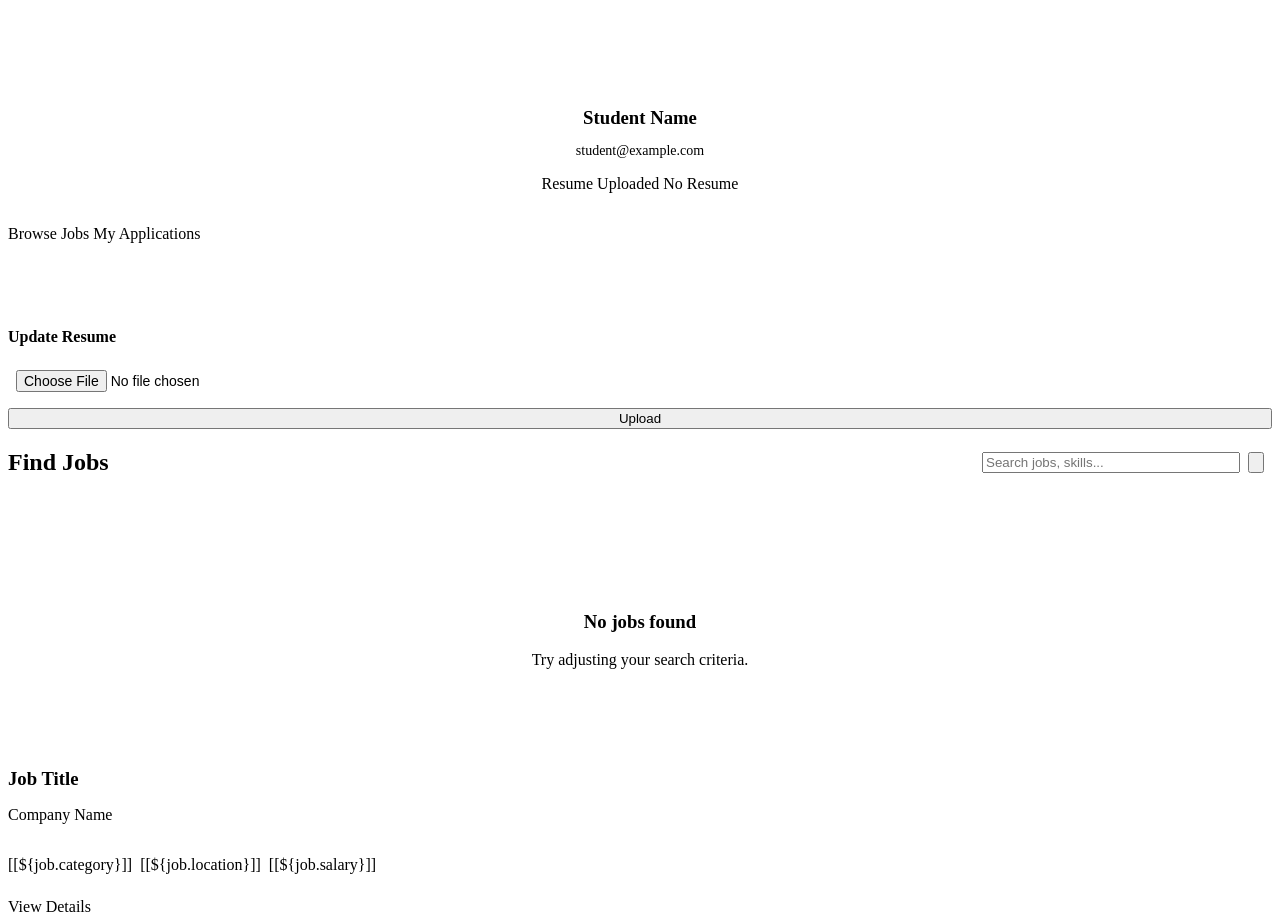
<file: job-portal/target/classes/templates/student/dashboard.html>
<!DOCTYPE html>
<html lang="en" xmlns:th="http://www.thymeleaf.org">
<head th:replace="~{fragments/layout :: head('Student Dashboard')}"></head>
<body>
    <div th:replace="~{fragments/layout :: header}"></div>

    <main class="container dashboard-grid">
        <aside class="sidebar">
            <div style="text-align: center; margin-bottom: 2rem;">
                <div style="width: 80px; height: 80px; border-radius: 50%; background: var(--primary); color: white; display: flex; align-items: center; justify-content: center; font-size: 2rem; font-weight: bold; margin: 0 auto 1rem;">
                    <span th:text="${#strings.substring(user.fullName, 0, 1)}">U</span>
                </div>
                <h3 th:text="${user.fullName}" style="margin-bottom: 0.25rem;">Student Name</h3>
                <p class="text-muted" th:text="${user.email}" style="font-size: 0.875rem;">student@example.com</p>
                
                <div style="margin-top: 1rem;">
                    <span th:if="${user.resumePath != null}" class="badge badge-success"><i class="fa-solid fa-check"></i> Resume Uploaded</span>
                    <span th:if="${user.resumePath == null}" class="badge badge-warning"><i class="fa-solid fa-triangle-exclamation"></i> No Resume</span>
                </div>
            </div>

            <nav class="sidebar-nav">
                <a th:href="@{/student/dashboard}" class="active"><i class="fa-solid fa-search"></i> Browse Jobs</a>
                <a th:href="@{/student/applications}"><i class="fa-solid fa-file-alt"></i> My Applications</a>
            </nav>

            <div style="margin-top: 2rem; padding-top: 2rem; border-top: 1px solid var(--border);">
                <h4 style="font-size: 1rem; margin-bottom: 1rem;">Update Resume</h4>
                <form th:action="@{/student/resume/upload}" method="post" enctype="multipart/form-data">
                    <input type="file" name="resume" class="form-control" style="padding: 0.5rem; font-size: 0.875rem; margin-bottom: 0.5rem;" required>
                    <button type="submit" class="btn btn-secondary btn-sm" style="width: 100%;">Upload</button>
                </form>
            </div>
        </aside>

        <section>
            <div th:if="${success}" class="alert alert-success" th:text="${success}"></div>
            <div th:if="${error}" class="alert alert-danger" th:text="${error}"></div>
            
            <div style="display: flex; justify-content: space-between; align-items: center; margin-bottom: 2rem;">
                <h2>Find Jobs</h2>
                <form th:action="@{/student/dashboard}" method="get" style="display: flex; gap: 0.5rem;">
                    <input type="text" name="query" th:value="${query}" placeholder="Search jobs, skills..." class="form-control" style="width: 250px;">
                    <button type="submit" class="btn btn-primary"><i class="fa-solid fa-search"></i></button>
                    <a th:href="@{/student/dashboard}" class="btn btn-secondary" th:if="${query != null}"><i class="fa-solid fa-times"></i></a>
                </form>
            </div>

            <div th:if="${#lists.isEmpty(jobs)}" class="glass-card" style="text-align: center; padding: 4rem 2rem;">
                <i class="fa-solid fa-inbox" style="font-size: 3rem; color: var(--text-muted); margin-bottom: 1rem;"></i>
                <h3>No jobs found</h3>
                <p class="text-muted">Try adjusting your search criteria.</p>
            </div>

            <div class="job-grid" th:unless="${#lists.isEmpty(jobs)}">
                <div class="glass-card" th:each="job : ${jobs}" style="display: flex; flex-direction: column;">
                    <div style="margin-bottom: 1rem;">
                        <h3 th:text="${job.title}" style="margin-bottom: 0.5rem; color: var(--primary);">Job Title</h3>
                        <p class="text-muted" th:text="${job.employer.fullName}"><i class="fa-solid fa-building"></i> Company Name</p>
                    </div>
                    
                    <div style="display: flex; flex-wrap: wrap; gap: 0.5rem; margin-bottom: 1.5rem;">
                        <span class="badge badge-secondary"><i class="fa-solid fa-layer-group"></i> [[${job.category}]]</span>
                        <span class="badge badge-secondary"><i class="fa-solid fa-location-dot"></i> [[${job.location}]]</span>
                        <span class="badge badge-success"><i class="fa-solid fa-money-bill"></i> [[${job.salary}]]</span>
                    </div>
                    
                    <div style="margin-top: auto;">
                        <a th:href="@{'/student/job/' + ${job.id}}" class="btn btn-primary" style="width: 100%;">View Details</a>
                    </div>
                </div>
            </div>
        </section>
    </main>

    <div th:replace="~{fragments/layout :: footer}"></div>
</body>
</html>
</file>
